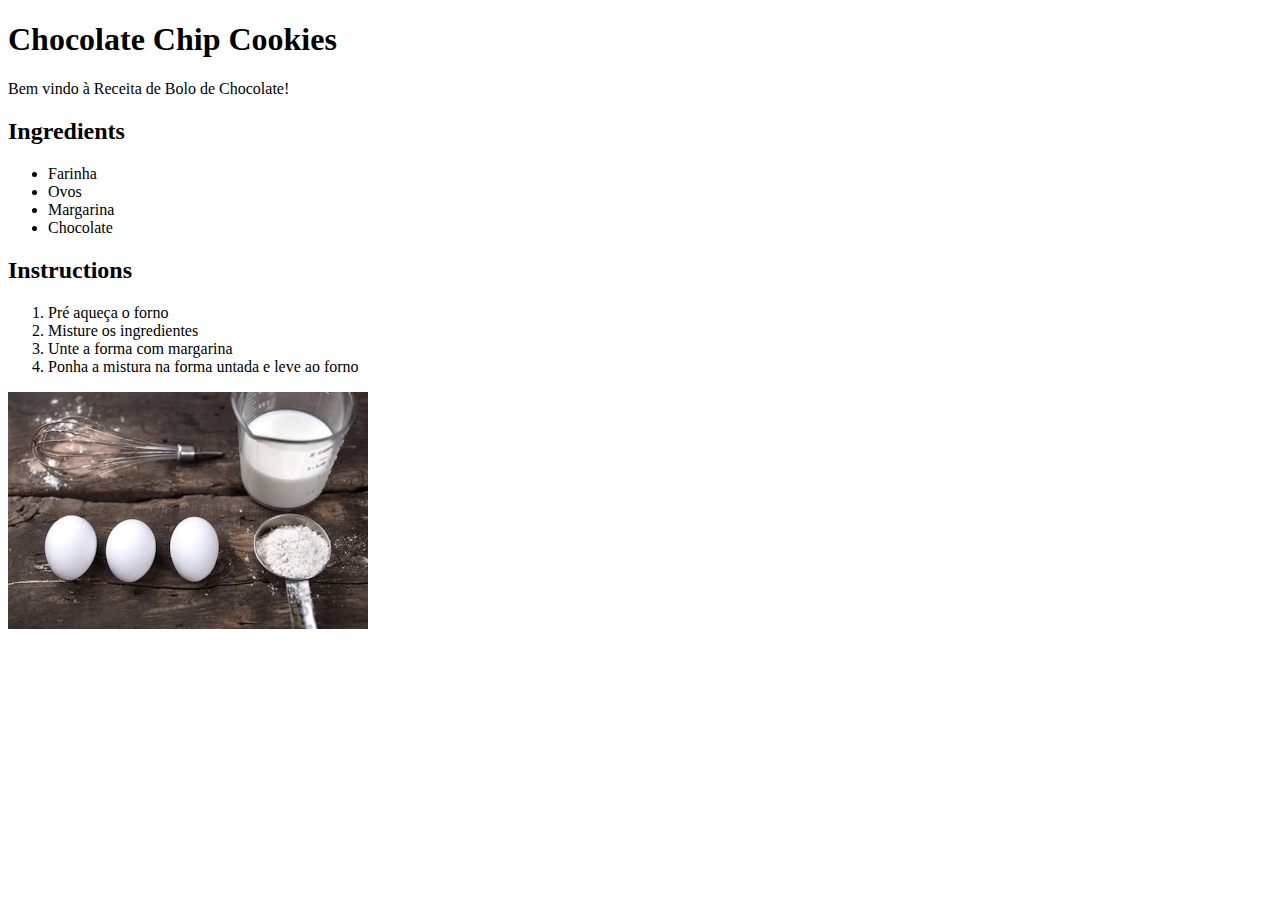
<file: RecipePage/index.html>
<!DOCTYPE html>
<html lang="en">

<head>
    <meta charset="UTF-8">
    <meta name="viewport" content="width=device-width, initial-scale=1.0">
    <title>Recipe Page</title>
</head>

<body>
    <h1>Chocolate Chip Cookies</h1>
    <p>Bem vindo à Receita de Bolo de Chocolate!</p>

    <h2>Ingredients</h2>
    <ul>
        <li>Farinha</li>
        <li>Ovos</li>
        <li>Margarina</li>
        <li>Chocolate</li>
    </ul>

    <h2>Instructions</h2>
    <ol>
        <li>Pré aqueça o forno</li>
        <li>Misture os ingredientes</li>
        <li>Unte a forma com margarina</li>
        <li>Ponha a mistura na forma untada e leve ao forno</li>
    </ol>

    <img width="360px"
        src="./img/recipe.jpg"
        alt="Recipe Page">

</body>

</html>
</file>
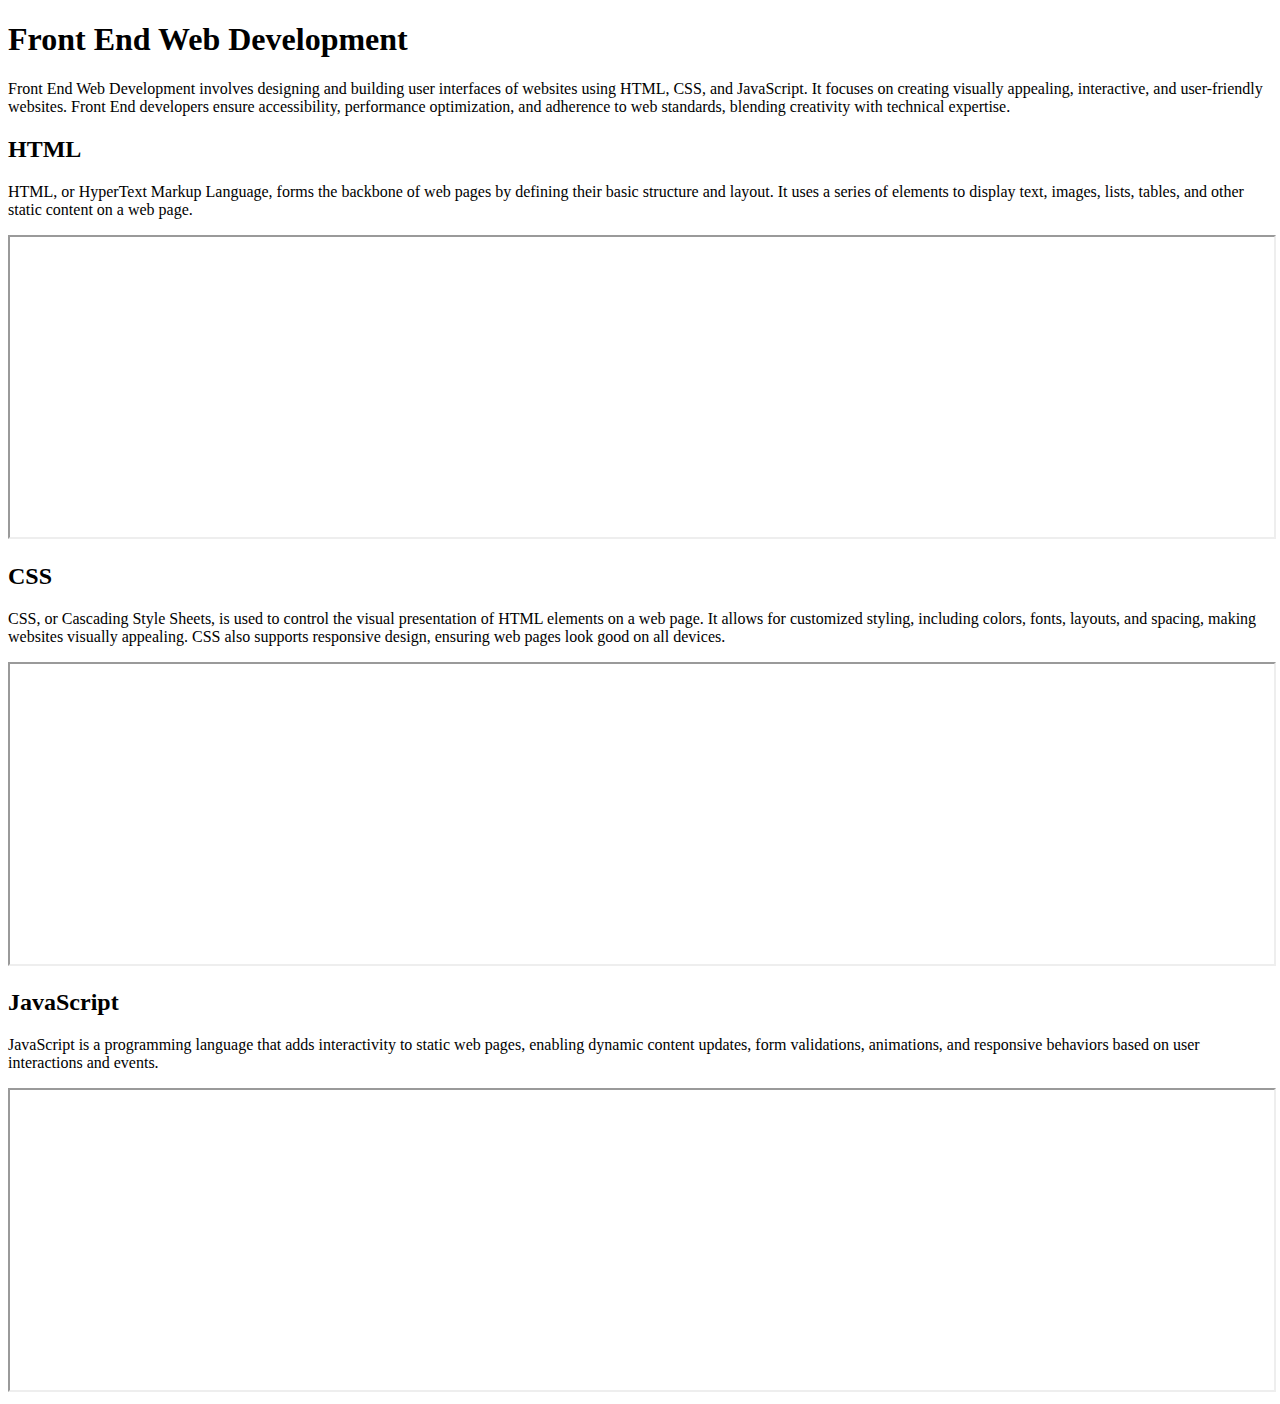
<file: VideoCompilationPage/index.html>
<!DOCTYPE html>
<html lang="en">

<head>
    <meta charset="utf-8">
    <title>Video Compilation Page</title>
</head>

<body>
    <main>

        <h1>Front End Web Development</h1>
        <p>Front End Web Development involves designing and building user interfaces of websites using HTML, CSS, and
            JavaScript. It focuses on creating visually appealing, interactive, and user-friendly websites. Front End
            developers ensure accessibility, performance optimization, and adherence to web standards, blending
            creativity with technical expertise.</p>

        <section>
            <h2>HTML</h2>
            <p>HTML, or HyperText Markup Language, forms the backbone of web pages by defining their basic structure and
                layout. It uses a series of elements to display text, images, lists, tables, and other static content on
                a web page.</p>
            <iframe src="https://youtu.be/GDGejH3SDNQ" width="100%" height="300" title="HTML">
            </iframe>
        </section>

        <section>
            <h2>CSS</h2>
            <p>CSS, or Cascading Style Sheets, is used to control the visual presentation of HTML elements on a web
                page. It allows for customized styling, including colors, fonts, layouts, and spacing, making websites
                visually appealing. CSS also supports responsive design, ensuring web pages look good on all devices.
            </p>
            <iframe src="https://youtu.be/OXGznpKZ_sA" width="100%" height="300" title="CSS">
            </iframe>
        </section>

        <section>
            <h2>JavaScript</h2>
            <p>JavaScript is a programming language that adds interactivity to static web pages, enabling dynamic
                content updates, form validations, animations, and responsive behaviors based on user interactions and
                events.</p>
            <iframe src="https://youtu.be/jS4aFq5-91M" width="100%" height="300" title="JavaScript">
            </iframe>
        </section>
    </main>
</body>

</html>
</file>
